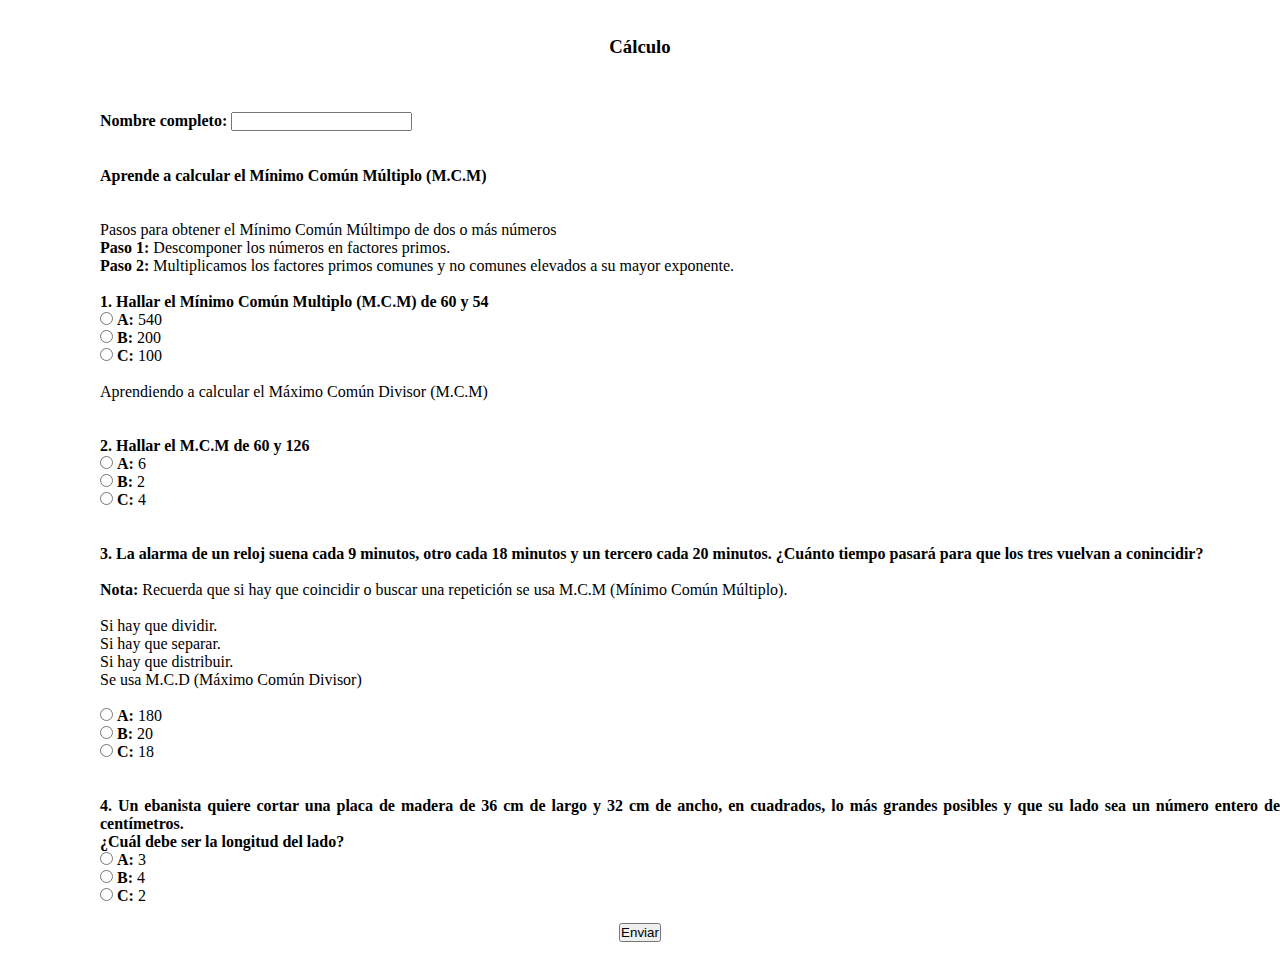
<file: index.html>
<!DOCTYPE html>
<html lang="en">
<head>
    <meta charset="UTF-8">
    <meta http-equiv="X-UA-Compatible" content="IE=edge">
    <meta name="viewport" content="width=device-width, initial-scale=1.0">
    <title>Evaluacion</title>
    <link rel="stylesheet" href="style.css">
</head>
<body>
    <br><br>
   <h3 class="titulo">Cálculo</h3>
   <br>

   <div class="nombre">   
        <br><br>
        <label for="nombre"><b>Nombre completo:</b>  </label>
        <input class="raya" type="text">                            
   </div>

   <br><br>

   <p><b>Aprende a calcular el Mínimo Común Múltiplo (M.C.M)</b></p>

   <br><br>

   <p>Pasos para obtener el Mínimo Común Múltimpo de dos o más números <br><b>Paso 1:</b> Descomponer los números en factores primos. <br> <b>Paso 2:</b> Multiplicamos los factores primos comunes y no comunes elevados a su mayor exponente.
   </p>
   <br>

   <div class="pregunta1">
    <p><b>1. Hallar el Mínimo Común Multiplo (M.C.M) de 60 y 54</b> 
        <br> 
        <input type="radio" id="" name="pregunta1">
        <label for="a"><b>A:</b> 540</label>
        <br>  
        <input type="radio" id="b" name="pregunta1">
        <label for="b"><b>B:</b> 200</label>
        <br>
        <input type="radio" id="c" name="pregunta1">
        <label for="c"><b>C:</b> 100</label>
        <br> <br>
        <P>Aprendiendo a calcular el Máximo Común Divisor (M.C.M)</P>
    </p>
   </div>

   <br><br>

   <div class="pregunta2">
    <p><b>2. Hallar el M.C.M de 60 y 126</b> 
        <br> 
        <input type="radio" id="" name="pregunta2">
        <label for="a"><b>A:</b> 6</label>
        <br>  
        <input type="radio" id="b" name="pregunta2">
        <label for="b"><b>B:</b> 2</label>
        <br>
        <input type="radio" id="c" name="pregunta2">
        <label for="c"><b>C:</b> 4</label>
        <br>
    </p>
   </div>

   <br><br>

   <div class="pregunta3">
    <p><b>3. La alarma de un reloj suena cada 9 minutos, otro cada 18 minutos y un tercero cada 20 minutos. ¿Cuánto tiempo pasará para que los tres vuelvan a conincidir?</b><br><br><b>Nota:</b> Recuerda que si hay que coincidir o buscar una repetición se usa M.C.M (Mínimo Común Múltiplo). <br><br>Si hay que dividir. <br>Si hay que separar. <br>Si hay que distribuir. <br>Se usa M.C.D (Máximo Común Divisor)  
        <br><br> 
        <input type="radio" id="" name="pregunta3">
        <label for="a"><b>A:</b> 180</label>
        <br>  
        <input type="radio" id="b" name="pregunta3">
        <label for="b"><b>B:</b> 20</label>
        <br>
        <input type="radio" id="c" name="pregunta3">
        <label for="c"><b>C:</b> 18</label>
        <br>
    </p>
   </div>

   <br><br>

   <div class="pregunta4">
    <p><b>4. Un ebanista quiere cortar una placa de madera de 36 cm de largo y 32 cm de ancho, en cuadrados, lo más grandes posibles y que su lado sea un número entero de centímetros. <br>¿Cuál debe ser la longitud del lado?</b> 
        <br> 
        <input type="radio" id="" name="pregunta4">
        <label for="a"><b>A:</b> 3</label>
        <br>  
        <input type="radio" id="b" name="pregunta4">
        <label for="b"><b>B:</b> 4</label>
        <br>
        <input type="radio" id="c" name="pregunta4">
        <label for="c"><b>C:</b> 2</label>
        <br>
    </p>
   </div>

   <br>
   <form action="enviando.html" method="get">
    <center><button type="submit">Enviar</button></center>
   </form>
   

</body>
</html>
</file>
<file: style.css>
*{
    margin: 0px;
    padding: 0px;
}

h3{
    text-align: center;
}
.nombre{
text-align: justify;
margin-left: 100px;
}
.raya{
   text-decoration: dotted;
}
p{
    text-align: justify;
    margin-left: 100px;
}
button{
margin-bottom: 20px;
}
</file>
